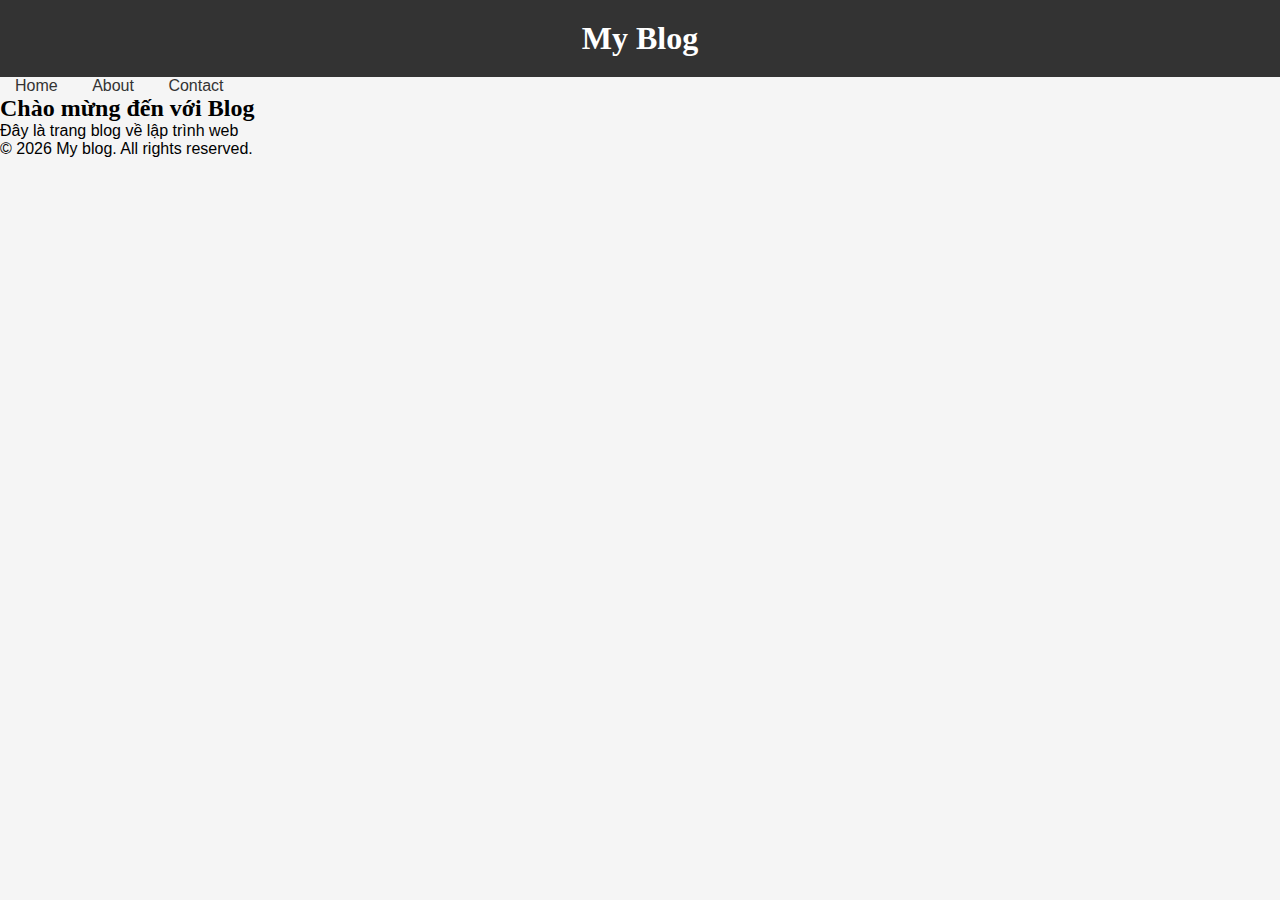
<file: Phieu_hoc_tap_CSS_BTH2/Lab_1.html>
<!DOCTYPE html>
<html lang="en">
<head>
    <meta charset="UTF-8">
    <meta name="viewport" content="width=device-width, initial-scale=1.0">
    <title>Lab CSS Cơ Bản</title>
    <link rel="stylesheet" href="data/lab_1.css">
</head>
<body>
    <header id="main-header">
        <h1>My Blog</h1>
    </header>

    <nav>
        <a href="#" class="nav-link">Home</a>
        <a href="#" class="nav-link">About</a>
        <a href="#" class="nav-link">Contact</a>
    </nav>

    <main>
        <section class="intro">
            <h2>Chào mừng đến với Blog</h2>
            <p>Đây là trang blog về lập trình web</p>
        </section>
    </main>

    <footer>
        <p>&copy; 2026 My blog. All rights reserved.</p>
    </footer>
</body>
</html>
</file>
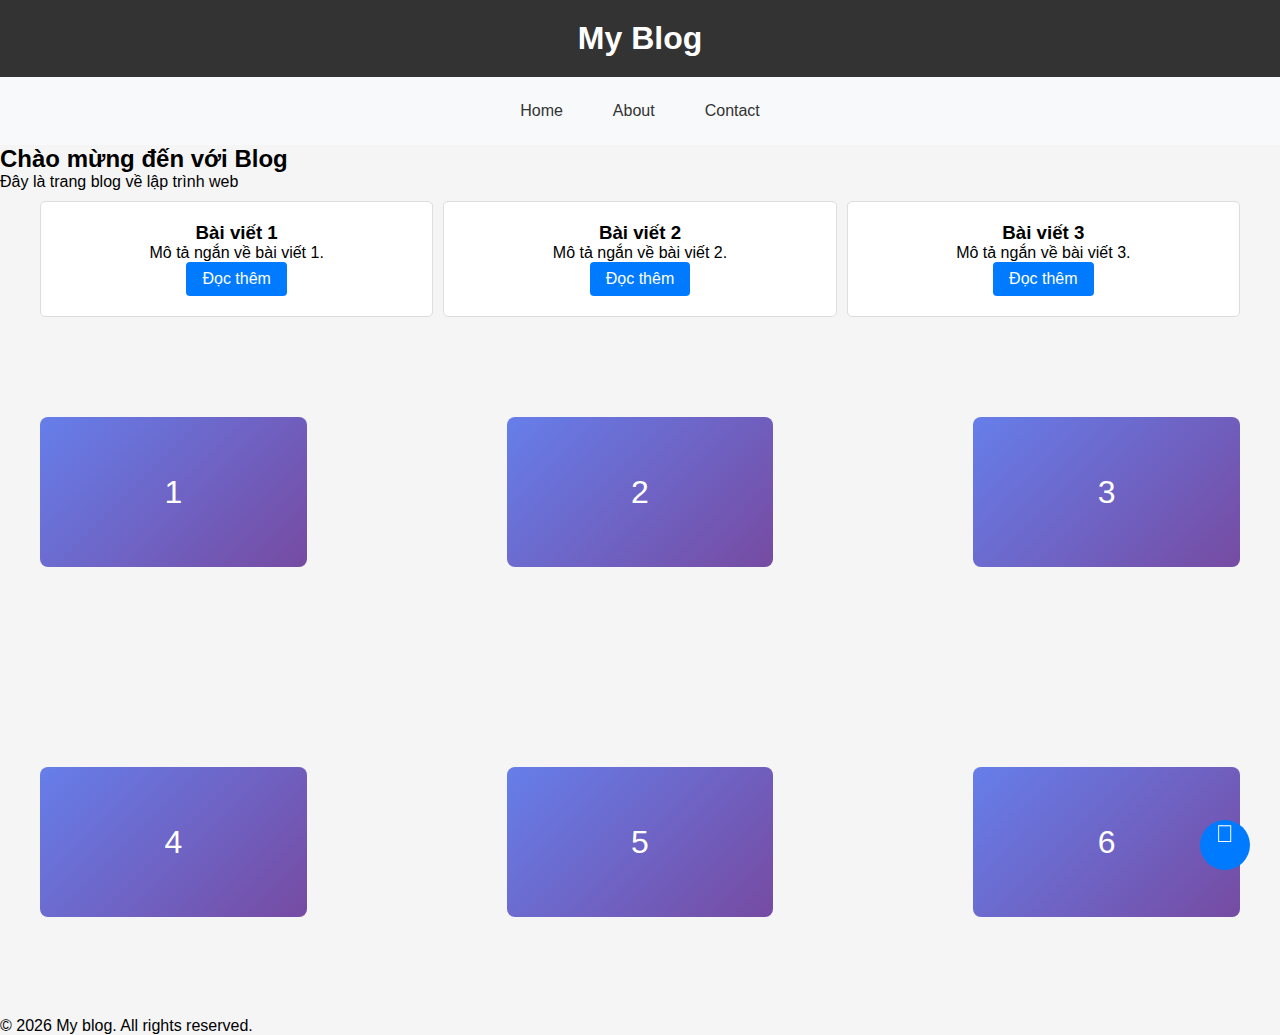
<file: Phieu_hoc_tap_CSS_BTH2/Lab_2.html>
<!DOCTYPE html>
<html lang="en">
<head>
    <meta charset="UTF-8">
    <meta name="viewport" content="width=device-width, initial-scale=1.0">
    <title>Lab CSS Cơ Bản</title>
    <link rel="stylesheet" href="data/lab_2.css">
</head>
<body>
    <header id="main-header" class="sticky_header">
        <h1>My Blog</h1>
    </header>

    <a href="#" class="scroll-top"><i class="fa-thin fa-arrow-up"></i></a>

    <nav>
        <a href="#" class="nav-link">Home</a>
        <a href="#" class="nav-link">About</a>
        <a href="#" class="nav-link">Contact</a>
    </nav>

    <main>
        <section class="intro">
            <h2>Chào mừng đến với Blog</h2>
            <p>Đây là trang blog về lập trình web</p>
        </section>
        <section class="posts">
            <article class="card">
                <h3>Bài viết 1</h3>
                <p>Mô tả ngắn về bài viết 1.</p>
                <a href="#" class="btn">Đọc thêm</a>
            </article>

             <article class="card">
                <h3>Bài viết 2</h3>
                <p>Mô tả ngắn về bài viết 2.</p>
                <a href="#" class="btn">Đọc thêm</a>
            </article>

             <article class="card">
                <h3>Bài viết 3</h3>
                <p>Mô tả ngắn về bài viết 3.</p>
                <a href="#" class="btn">Đọc thêm</a>
            </article>
        </section>
        <section class="gallery">
            <div class="item">1</div>
            <div class="item">2</div>
            <div class="item">3</div>
            <div class="item">4</div>
            <div class="item">5</div>
            <div class="item">6</div>
        </section>
    </main>

    <footer>
        <p>&copy; 2026 My blog. All rights reserved.</p>
    </footer>
</body>
</html>
</file>
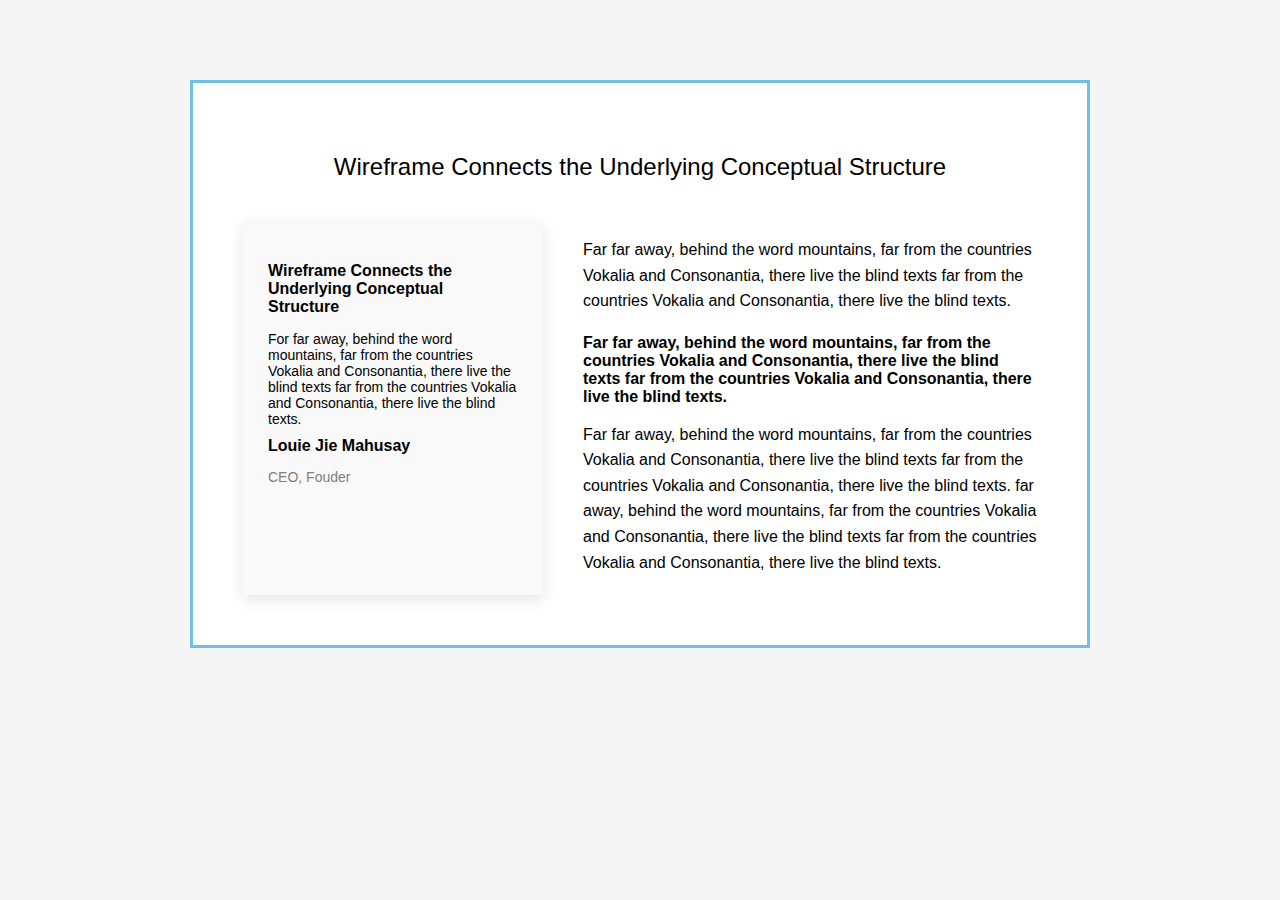
<file: Practice_2/Ex3.html>
<!DOCTYPE html>
<html lang="en">
<head>
    <meta charset="UTF-8">
    <meta name="viewport" content="width=device-width, initial-scale=1.0">
    <title>Practice_2_Ex3</title>
    <link rel="stylesheet" href="data_2/style_Ex3.css">
</head>
<body>
    <div class="container">
        <h2>Wireframe Connects the Underlying <span>Conceptual Structure</span></h2>
        <div class="in-container">
            <div class="left">
                <h3>Wireframe Connects the Underlying Conceptual Structure</h3>
                <p>
                    For far away, behind the word mountains, far from the countries Vokalia and Consonantia, there live the blind texts far from the  countries Vokalia and Consonantia, there live the blind texts.
                </p>
                <strong>Louie Jie Mahusay</strong>
                <p class="end">CEO, Fouder</p>
            </div>
            <div class="right">
                <p>Far far away, behind the word mountains, far from the countries Vokalia
and Consonantia, there live the blind texts far from the countries
Vokalia and Consonantia, there live the blind texts.
                </p>
                <strong>Far far away, behind the word mountains, far from the countries Vokalia
and Consonantia, there live the blind texts far from the countries Vokalia
and Consonantia, there live the blind texts.</strong>
                <p>Far far away, behind the word mountains, far from the countries Vokalia
and Consonantia, there live the blind texts far from the countries
Vokalia and Consonantia, there live the blind texts. far away, behind
the word mountains, far from the countries Vokalia and Consonantia,
there live the blind texts far from the countries Vokalia and
Consonantia, there live the blind texts.</p>
            </div>
        </div>
    </div>
</body>
</html>
</file>
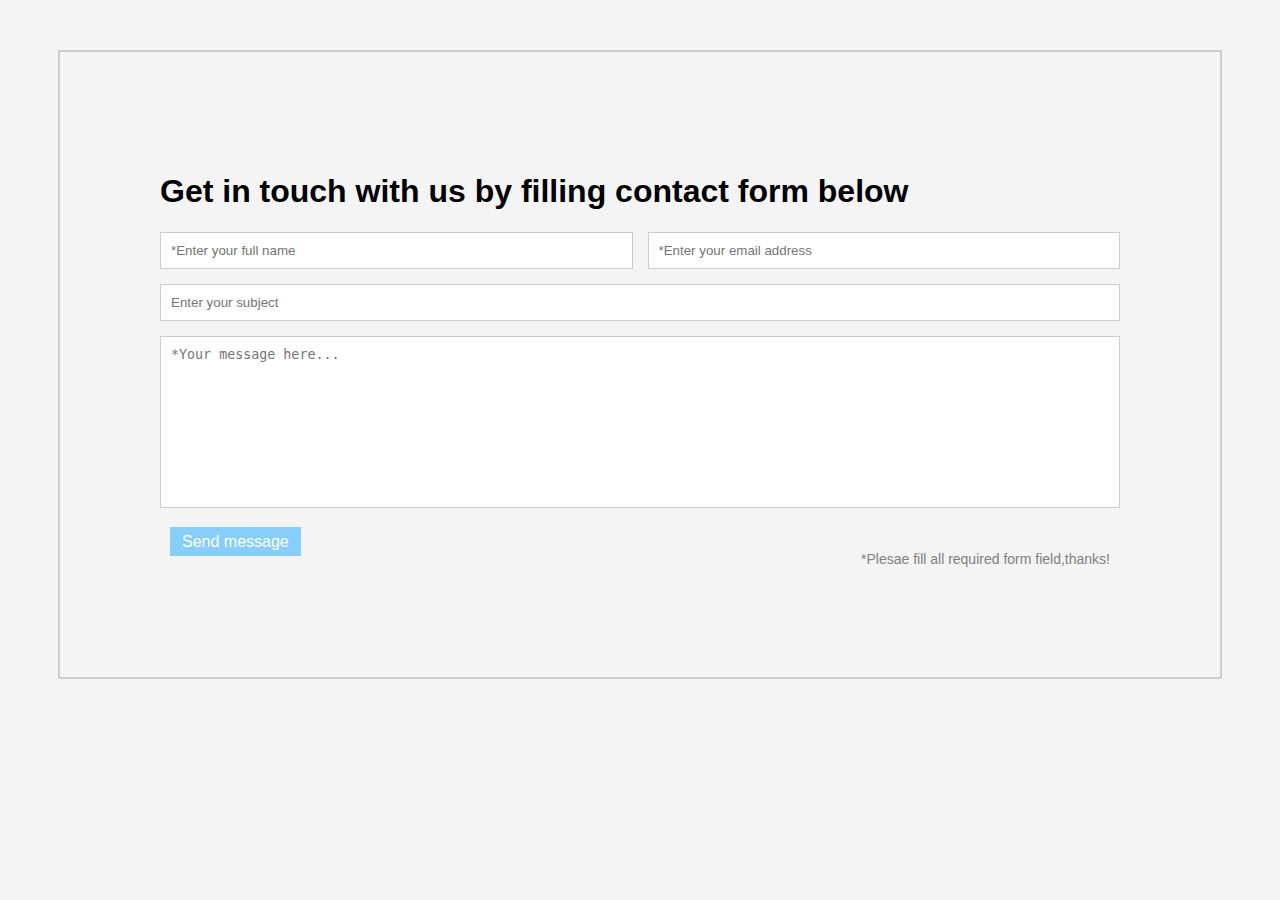
<file: Practice_2/flexbox.html>
<!DOCTYPE html>
<html lang="en">
<head>
    <meta charset="UTF-8">
    <meta name="viewport" content="width=device-width, initial-scale=1.0">
    <title>Practice_2_Ex1</title>
    <link rel="stylesheet" href="data_2/style_Ex1.css">
</head>
<body>
    <div class="container">
        <div class="in-container">
            <h1>Get in touch with us by filling contact form below</h1>
        </div>
        <form>
            <div class="row">
                <input type="text" placeholder="*Enter your full name">
                <input type="text" placeholder="*Enter your email address">
            </div>
            <div class="row">
                <input type="text" placeholder="Enter your subject">
            </div>
            <div class="row">
                <textarea placeholder="*Your message here..."></textarea>
            </div>
        </form>
        <div class="footer">
            <botton class="send">Send message</botton>
            <span class="note">*Plesae fill all required form field,thanks!</span>
        </div>
    </div>
    
</body>
</html>
</file>
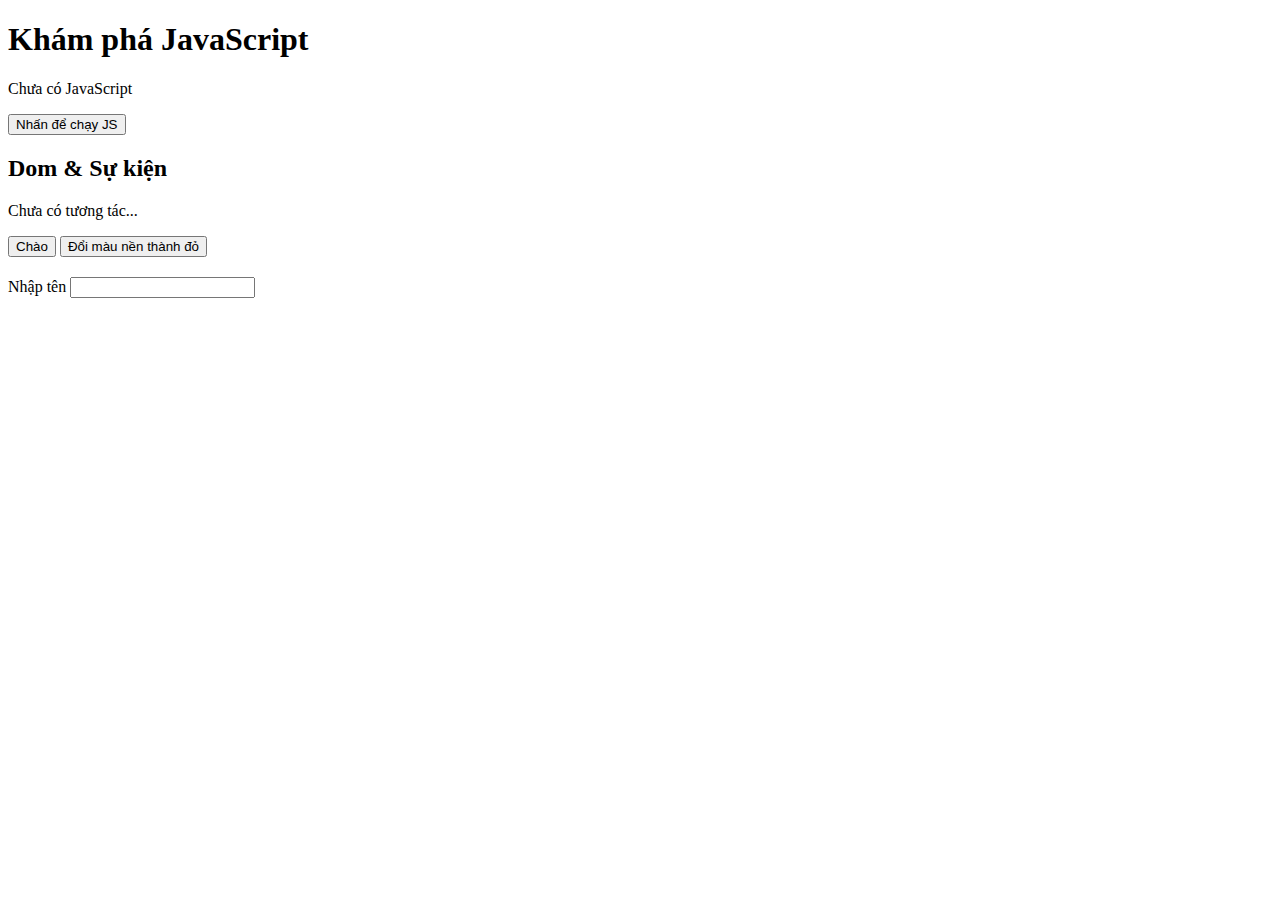
<file: Practice_3/lab_js_basic.html>
<!DOCTYPE html>
<html lang="vi">
<head>
    <meta charset="UTF-8">
    <meta name="viewport" content="width=device-width, initial-scale=1.0">
    <title>Lab JS Cơ bản</title>
</head>
<body>
    <h1>Khám phá JavaScript</h1>
    <p id="welcome">Chưa có JavaScript</p>
    <button id="runBtn">Nhấn để chạy JS</button>
    <section>
        <h2>Dom & Sự kiện</h2>
        <p id="status">Chưa có tương tác...</p>
        <button id="btnHello">Chào</button>
        <button id="btnRed">Đổi màu nền thành đỏ</button>
        <div style="margin-top: 20px;">
            <label>Nhập tên</label>
            <input type="text" id="nameInput">
            <p id="greeting"></p>
        </div>
    </section>
    <!-- <script src="main.js"></script> -->
     <script src="dom.js"></script>

</body>
</html>
</file>
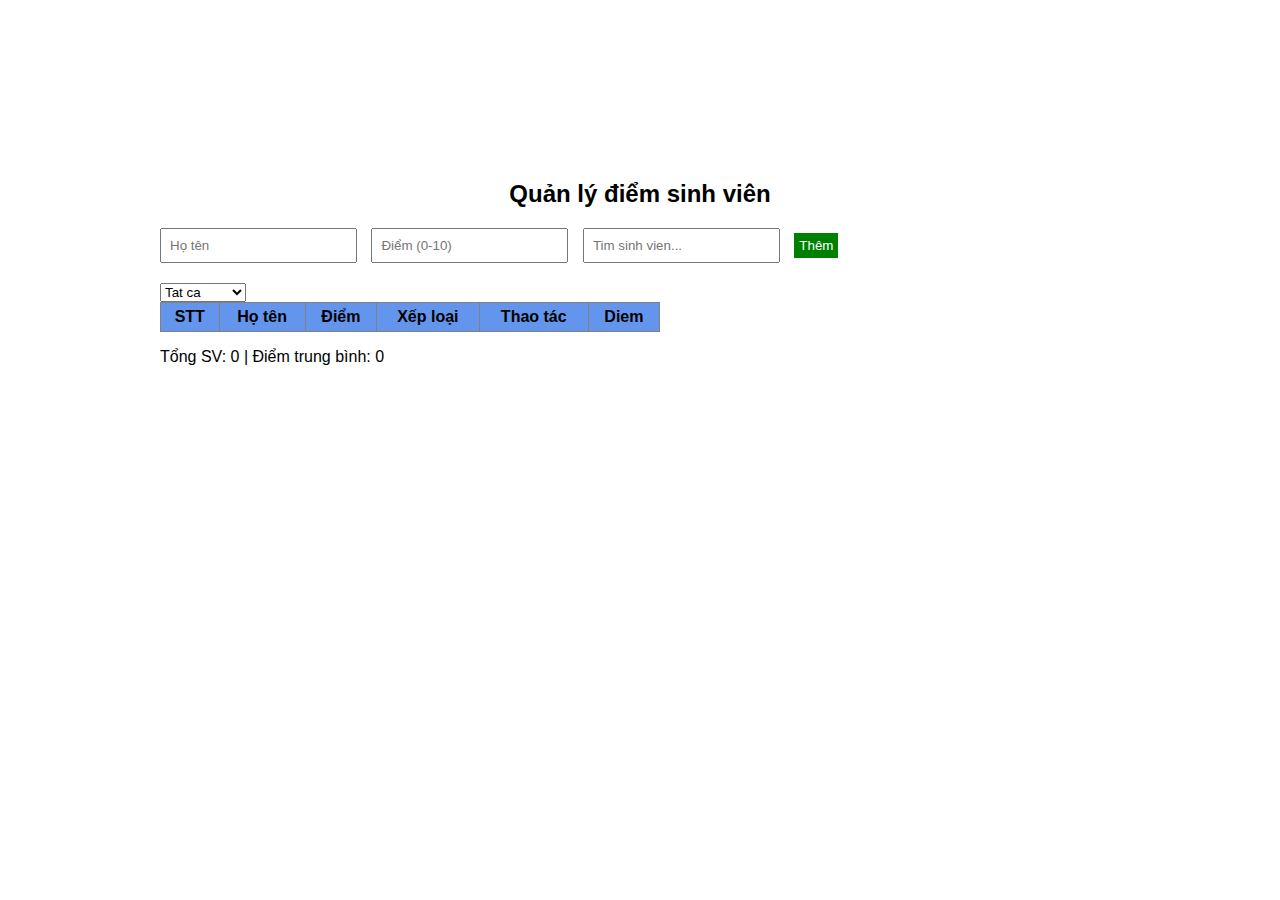
<file: Practice_4/Ex1.html>
<!DOCTYPE html>
<html lang="en">
<head>
    <meta charset="UTF-8">
    <meta name="viewport" content="width=device-width, initial-scale=1.0">
    <title>Ex1_Practice_4</title>
    <link rel="stylesheet" href="data/Ex1.css">
</head>
<body>
    <h2>Quản lý điểm sinh viên</h2>
    <div class="form">
        <input type="text" id="name" placeholder="Họ tên">
        <input type="number" id="score" placeholder="Điểm (0-10)" step="0.1">
        <input type="text" id="searchInput" placeholder="Tim sinh vien...">
        <button id="addBtn">Thêm</button>
    </div>
    <select id="filterRank">
        <option value="all">Tat ca</option>
        <option value="Gioi">Gioi</option>
        <option value="Kha">Kha</option>
        <option value="Trung binh">Trung binh</option>
        <option value="Yeu">Yeu</option>
    </select>
    <table border="1">
        <thead>
            <tr>
                <th>STT</th>
                <th>Họ tên</th>
                <th>Điểm</th>
                <th>Xếp loại</th>
                <th>Thao tác</th>
                <th id="scoreHeader">Diem</th>
            </tr>
        </thead>
        <tbody id="tableBody">
        </tbody>
    </table>
    <p id="stats">Tổng SV: 0 | Điểm trung bình: 0</p>
    <script src="data/Ex1.js"></script>
</body>
</html>
</file>
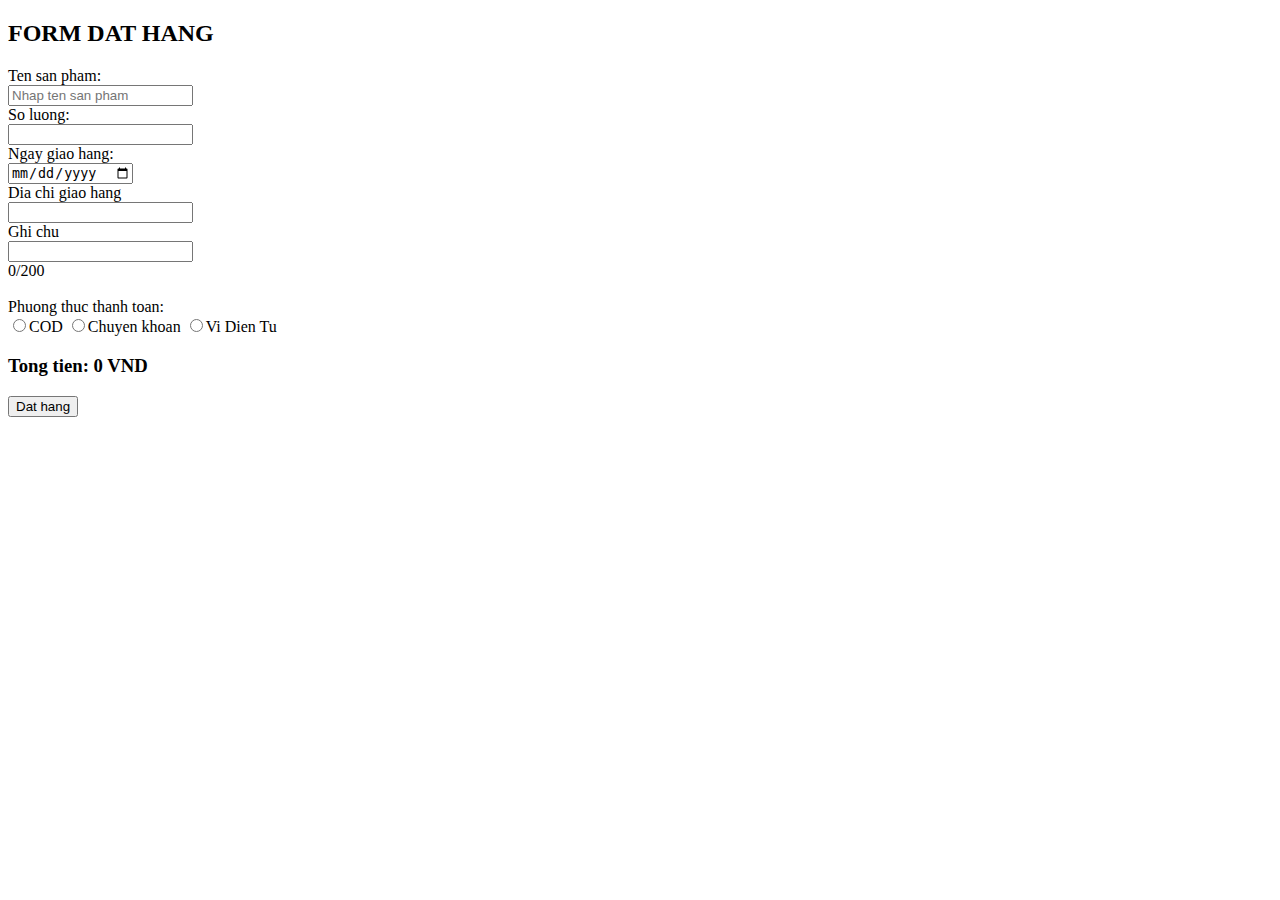
<file: Practice_4/Ex2.2.html>
<!DOCTYPE html>
<html lang="en">
<head>
    <meta charset="UTF-8">
    <meta name="viewport" content="width=device-width, initial-scale=1.0">
    <title>Ex2.2_Practice_4</title>
</head>
<body>
    <h2>FORM DAT HANG</h2>
    <form id="order-form">
        <label>Ten san pham:</label><br>
        <input type="text" id="product" placeholder="Nhap ten san pham">
        <span class="error" id="productError"></span>
        <br>
        <label>So luong:</label><br>
        <input type="number" id="quantity">
        <span class="error" id="quantityError"></span>
        <br>
        <label>Ngay giao hang:</label><br>
        <input type="date" id="date">
        <span class="error" id="dateError"></span>
        <br>
        <label for="">Dia chi giao hang</label><br>
        <input type="text" id="address">
        <span class="error" id="addressError"></span>
        <br>
        <label>Ghi chu</label><br>
        <input type="text" id="note">
        <div id="charCount">0/200</div>
        <span class="error" id="noteError"></span>
        <br>
        <label>Phuong thuc thanh toan:</label><br>
        <input type="radio" name="payment" id="cod">COD
        <input type="radio" name="payment" id="bank">Chuyen khoan
        <input type="radio" name="payment" id="Vidientu">Vi Dien Tu
        <span class="error" id="paymentError"></span>

        <h3>Tong tien: <span id="total">0</span> VND</h3>

        <button type="submit">Dat hang</button>
    </form>
    <div id="confirmBox"></div>
    <script src="data/Ex2.js"></script>
</body>
</html>
</file>
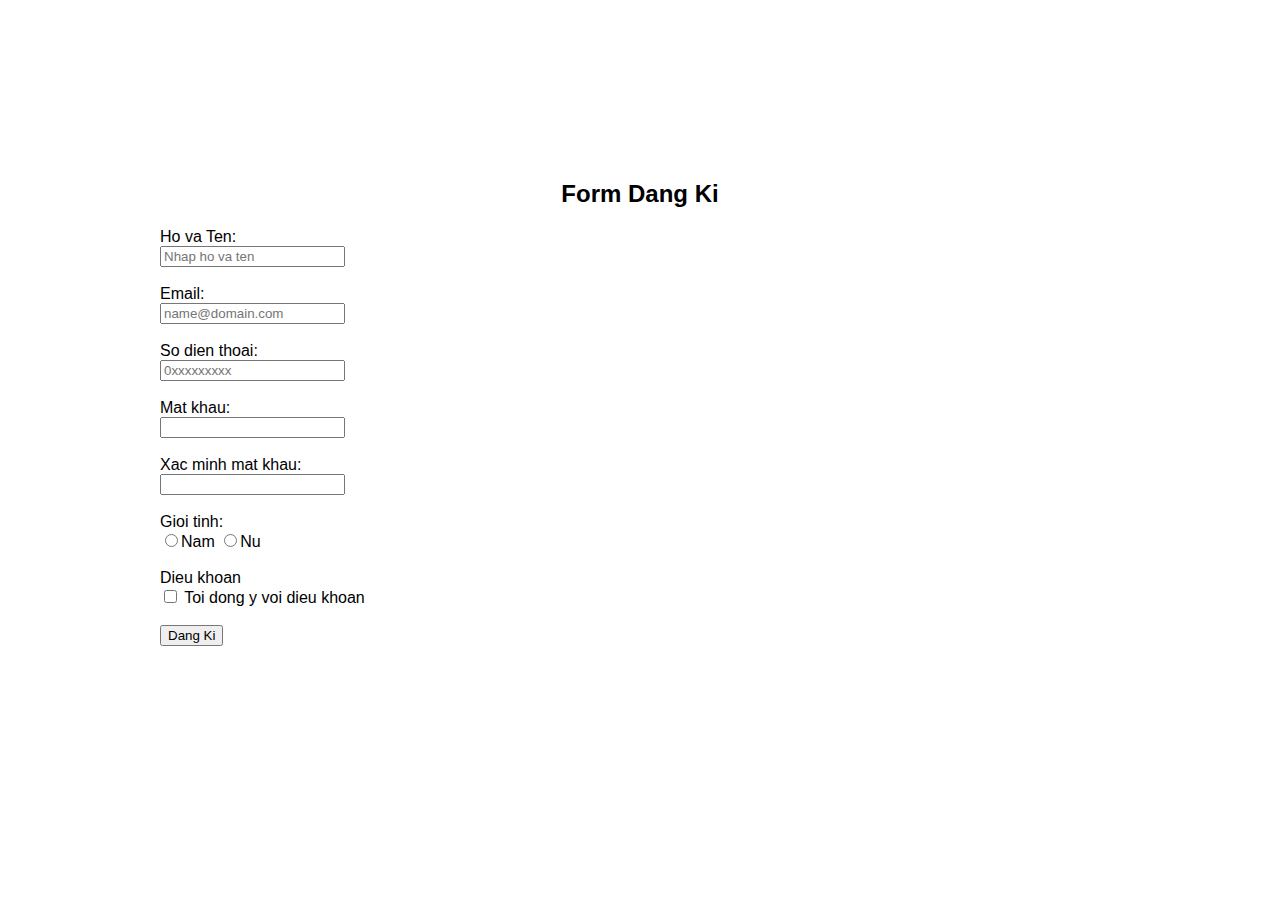
<file: Practice_4/Ex2.html>
<!DOCTYPE html>
<html lang="en">
<head>
    <meta charset="UTF-8">
    <meta name="viewport" content="width=device-width, initial-scale=1.0">
    <title>Ex2_Practice_4</title>
    <link rel="stylesheet" href="data/Ex2.css">
</head>
<body>
    <h2>Form Dang Ki</h2>
    <form id="form">
        <label>Ho va Ten:</label><br>
        <input type="text" id="fullname" placeholder="Nhap ho va ten">
        <div class="Error" id="fullnameError"></div>
        <br>
        <label>Email:</label><br>
        <input type="email" id="email" placeholder="name@domain.com">
        <div class="Error" id="emailError"></div>
        <br>
        <label>So dien thoai:</label><br>
        <input type="number" id="phone" placeholder="0xxxxxxxxx">
        <div class="Error" id="phoneError"></div>
        <br>
        <label>Mat khau:</label><br>
        <input type="password" id="password">
        <div class="Error" id="passwordError"></div>
        <br>
        <label>Xac minh mat khau:</label><br>
        <input type="password" id="comfirmPasword">
        <div class="Error" id="comfirmPaswordError"></div>
        <br>
        <label>Gioi tinh:</label><br>
        <input type="radio" name="gender" value="nam">Nam
        <input type="radio" name="gender" value="nu">Nu
        <div class="Error" id="genderError"></div>
        <br>
        <label>Dieu khoan</label><br>
        <input type="checkbox" id="terms">
        <label>Toi dong y voi dieu khoan</label>
        <div class="Error" id="termsError"></div>
        <br>
        <button type="submit">Dang Ki</button>
    </form>
    <div id="success" class="success"></div>
    <script src="data/Ex2.js"></script>
</body>
</html>
</file>
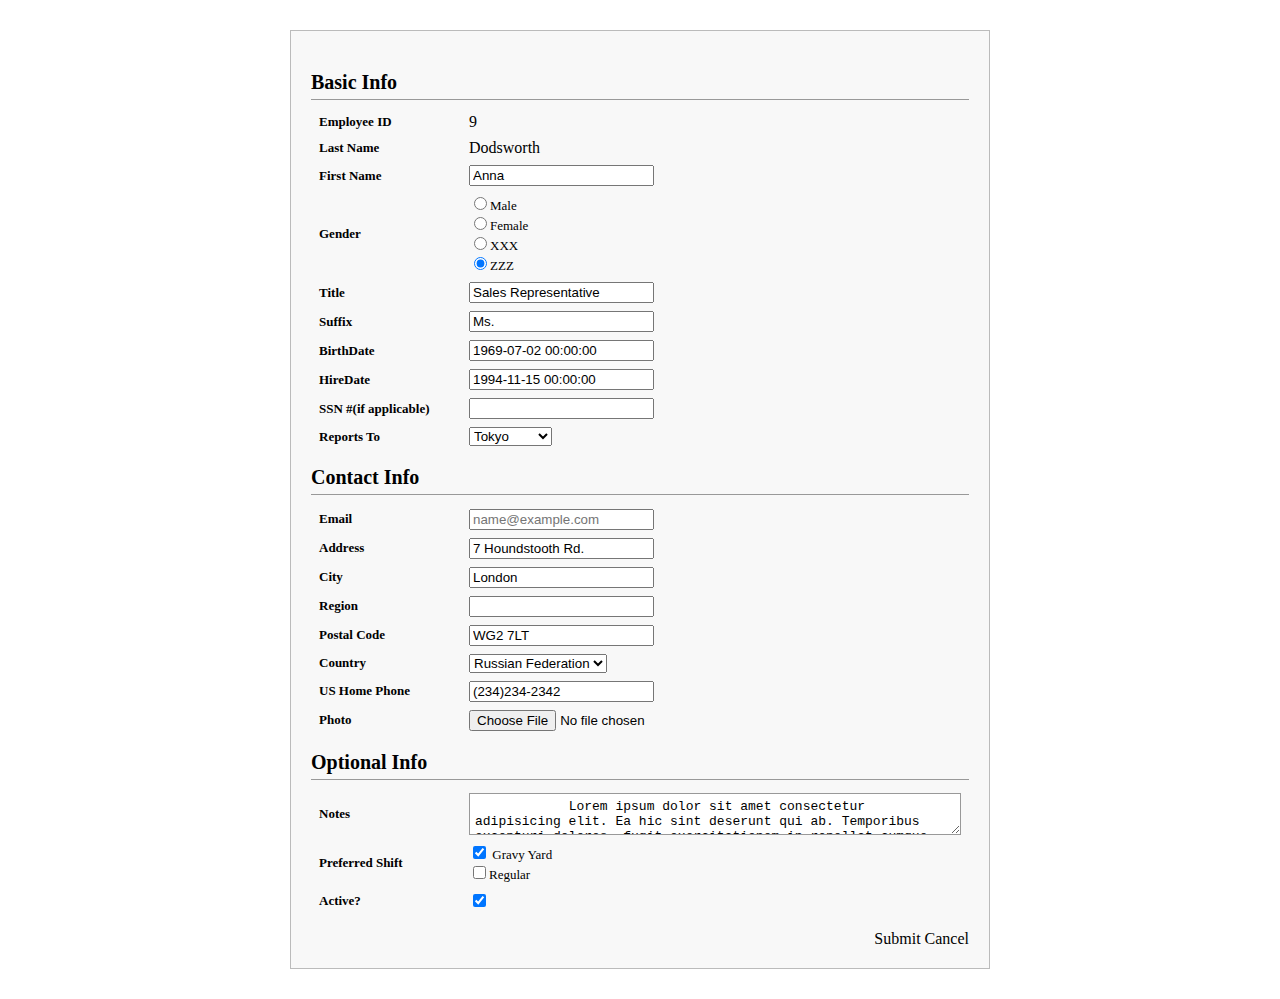
<file: Pratice_1/form.html>
<!doctype html>
<html lang="vi">
  <head>
    <meta charset="UTF-8" />
    <meta name="viewport" content="width=device-width, initial-scale=1.0" />
    <title>Pratice_1_ex4</title>
    <link rel="stylesheet" href="data/style.css" />
  </head>
  <body>
    <div class="container">
      <form class="Employee-form">
        <h1>Basic Info</h1>

        <div class="row">
          <label>Employee ID</label>
          <span>9</span>
        </div>
        <div class="row">
          <label>Last Name</label>
          <span>Dodsworth</span>
        </div>
        <div class="row">
          <label>First Name</label>
          <input type="text" value="Anna" />
        </div>
        <div class="row">
          <label>Gender</label>
          <div class="radio-group">
            <label><input type="radio" name="gender" />Male</label><br />
            <label><input type="radio" name="gender" />Female</label><br />
            <label><input type="radio" name="gender" />XXX</label><br />
            <label><input type="radio" name="gender" checked />ZZZ</label>
          </div>
        </div>
        <div class="row">
          <label>Title</label>
          <input type="text" value="Sales Representative" />
        </div>
        <div class="row">
          <label>Suffix</label>
          <input type="text" value="Ms." />
        </div>
        <div class="row">
          <label>BirthDate</label>
          <input type="text" value="1969-07-02 00:00:00" />
        </div>
        <div class="row">
          <label>HireDate</label>
          <input type="text" value="1994-11-15 00:00:00" />
        </div>
        <div class="row">
          <label>SSN #(if applicable)</label>
          <input type="text" />
        </div>
        <div class="row">
          <label>Reports To</label>
          <select>
            <option>Tokyo</option>
            <option>Buchanan</option>
            <option>Fuller</option>
          </select>
        </div>

        <h1>Contact Info</h1>

        <div class="row">
          <label>Email</label>
          <input type="text" placeholder="name@example.com" />
        </div>
        <div class="row">
          <label>Address</label>
          <input type="text" value="7 Houndstooth Rd." />
        </div>
        <div class="row">
          <label>City</label>
          <input type="text" value="London" />
        </div>
        <div class="row">
          <label>Region</label>
          <input type="text" />
        </div>
        <div class="row">
          <label>Postal Code</label>
          <input type="text" value="WG2 7LT" />
        </div>
        <div class="row">
          <label>Country</label>
          <select>
            <option>Russian Federation</option>
            <option>USA</option>
          </select>
        </div>
        <div class="row">
          <label>US Home Phone</label>
          <input type="text" value="(234)234-2342" />
        </div>
        <div class="row">
          <label>Photo</label>
          <input type="file" value="EmpID9.bmp" />
        </div>

        <h1>Optional Info</h1>

        <div class="row">
          <label>Notes</label>
          <textarea row="5">
            Lorem ipsum dolor sit amet consectetur adipisicing elit. Ea hic sint deserunt qui ab. Temporibus excepturi dolores, fugit exercitationem in repellat cumque blanditiis ad illum vero laboriosam laborum, eos quibusdam!
          </textarea>
        </div>
        <div class="row">
          <label>Preferred Shift</label>
          <div class="checkbox-group">
            <label><input type="checkbox" value="Gravy Yard" checked> Gravy Yard</label><br>
            <label><input type="checkbox" value="Regular">Regular</label>
          </div>
        </div>
        <div class="row">
          <label>Active?</label>
          <input type="checkbox" checked/>
        </div>
        <div class="bottons">
          <botton type="submit">Submit</botton>
          <botton type="cancel">Cancel</botton>
        </div>
      </form>
    </div>
  </body>
</html>
</file>
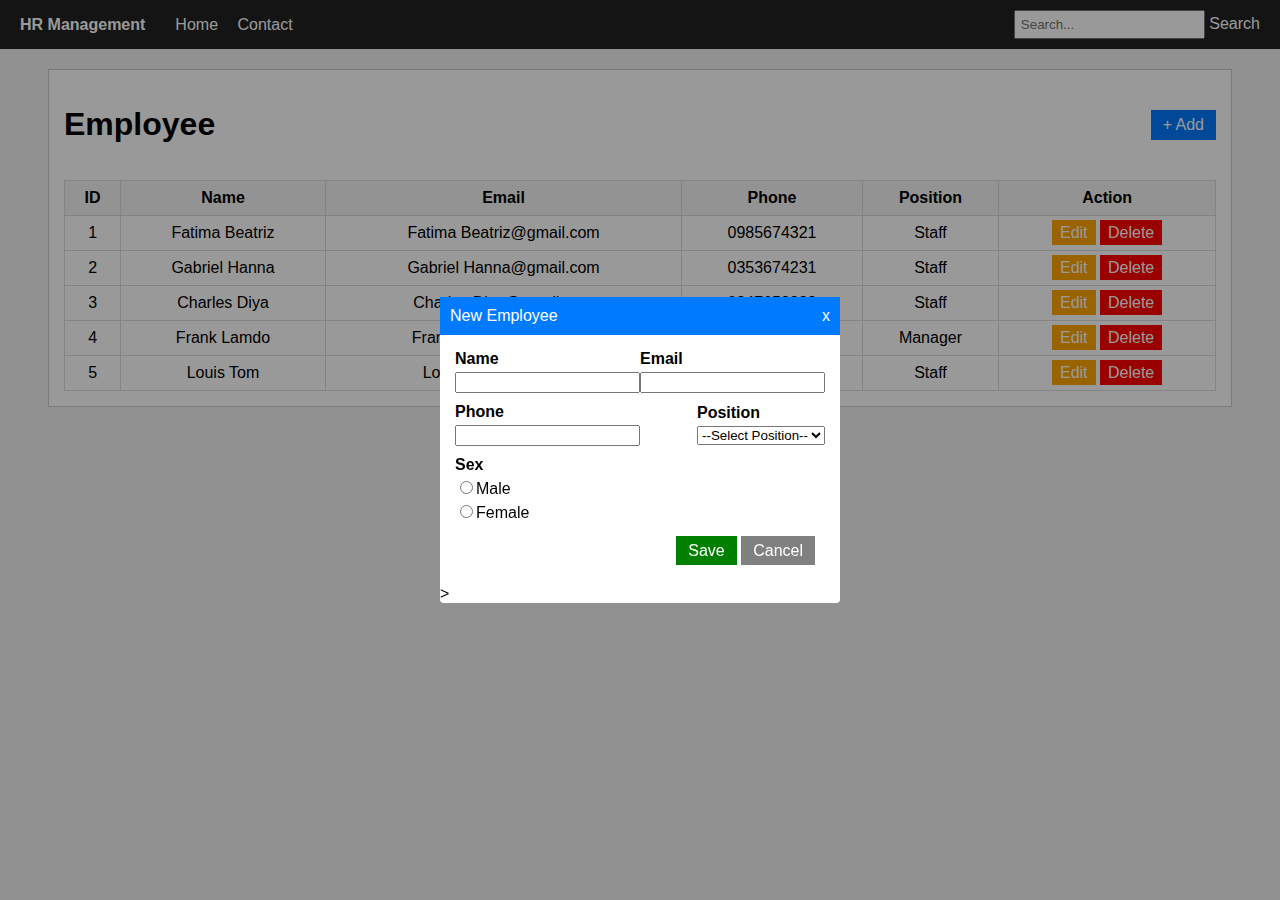
<file: Pratice_1/Management.html>
<!DOCTYPE html>
<html lang="en">
<head>
    <meta charset="UTF-8">
    <meta name="viewport" content="width=device-width, initial-scale=1.0">
    <title>Practice_1_Ex5</title>
    <link rel="stylesheet" href="data/style_Ex5.css">
</head>
<body>
    <div class="navbar">
        <div class="logo">HR Management</div>
        <div class="menu">
            <a href="#">Home</a>
            <a href="#">Contact</a>
        </div>
        <div class="search">
            <input type="text" placeholder="Search...">
            <botton>Search</botton>
        </div>
    </div>
    <div class="container">
        <div class="in-container">
            <h1>Employee</h1>
            <botton class="add">+ Add</botton>
        </div>
        <table border="1">
            <thead>
                <tr>
                    <th>ID</th>
                    <th>Name</th>
                    <th>Email</th>
                    <th>Phone</th>
                    <th>Position</th>
                    <th>Action</th>
                </tr>
            </thead>
            <tbody>
                <tr>
                    <td>1</td>
                    <td>Fatima Beatriz</td>
                    <td>Fatima Beatriz@gmail.com</td>
                    <td>0985674321</td>
                    <td>Staff</td>
                    <td>
                        <div class="bottons">
                            <botton class="edit">Edit</botton>
                            <botton class="delete">Delete</botton>
                        </div>
                    </td> 
                </tr>
                <tr>
                    <td>2</td>
                    <td>Gabriel Hanna</td>
                    <td>Gabriel Hanna@gmail.com</td>
                    <td>0353674231</td>
                    <td>Staff</td>
                    <td>
                        <div class="bottons">
                            <botton class="edit">Edit</botton>
                            <botton class="delete">Delete</botton>
                        </div>
                    </td> 
                </tr>
                <tr>
                    <td>3</td>
                    <td>Charles Diya</td>
                    <td>Charles Diya@gmail.com</td>
                    <td>0347658833</td>
                    <td>Staff</td>
                    <td>
                        <div class="bottons">
                            <botton class="edit">Edit</botton>
                            <botton class="delete">Delete</botton>
                        </div>
                    </td> 
                </tr>
                <tr>
                    <td>4</td>
                    <td>Frank Lamdo</td>
                    <td>Frank Lamdo@gmail.com</td>
                    <td>0975444768</td>
                    <td>Manager</td>
                    <td>
                        <div class="bottons">
                            <botton class="edit">Edit</botton>
                            <botton class="delete">Delete</botton>
                        </div>
                    </td> 
                </tr>
                <tr>
                    <td>5</td>
                    <td>Louis Tom</td>
                    <td>Louis Tom@gmail.com</td>
                    <td>0789568223</td>
                    <td>Staff</td>
                    <td>
                        <div class="bottons">
                            <botton class="edit">Edit</botton>
                            <botton class="delete">Delete</botton>
                        </div>
                    </td> 
                </tr>
            </tbody>
        </table>
    </div>
    <div class="modal">
        <div class="modal-form">
            <div class="m-header">
                <span>New Employee</span>
                <span class="close">x</span>
            </div>
            <form>
              <div class="m-body">
                <div class="Name_Email">
                    <div class="row">
                        <label>Name</label>
                        <input type="text">
                    </div>
               
                    <div class="row">
                        <label>Email</label>
                        <input type="text">
                    </div>
                </div>
                <div class="Phone_Position">
                    <div class="row">
                        <label>Phone</label>
                        <input type="text">
                    </div>
                    <div class="row">
                        <label>Position</label>
                        <select>
                            <option>--Select Position--</option>
                            <option>Staff</option>
                            <option>Manager</option>
                            <option>CEO</option>
                        </select>
                    </div>
                </div>
                <div class="row">
                        <label>Sex</label>
                        <div class="radio-group">
                            <label><input type="radio" name="male">Male</label>
                            <label><input type="radio" name="female">Female</label>
                        </div>
                    </div>
                <div class="footer">
                    <botton class="save">Save</botton>
                    <botton class="cancel">Cancel</botton>
                </div> 
              </div>> 
            </form>
            
        </div>
    </div>
</body>
</html>
</file>
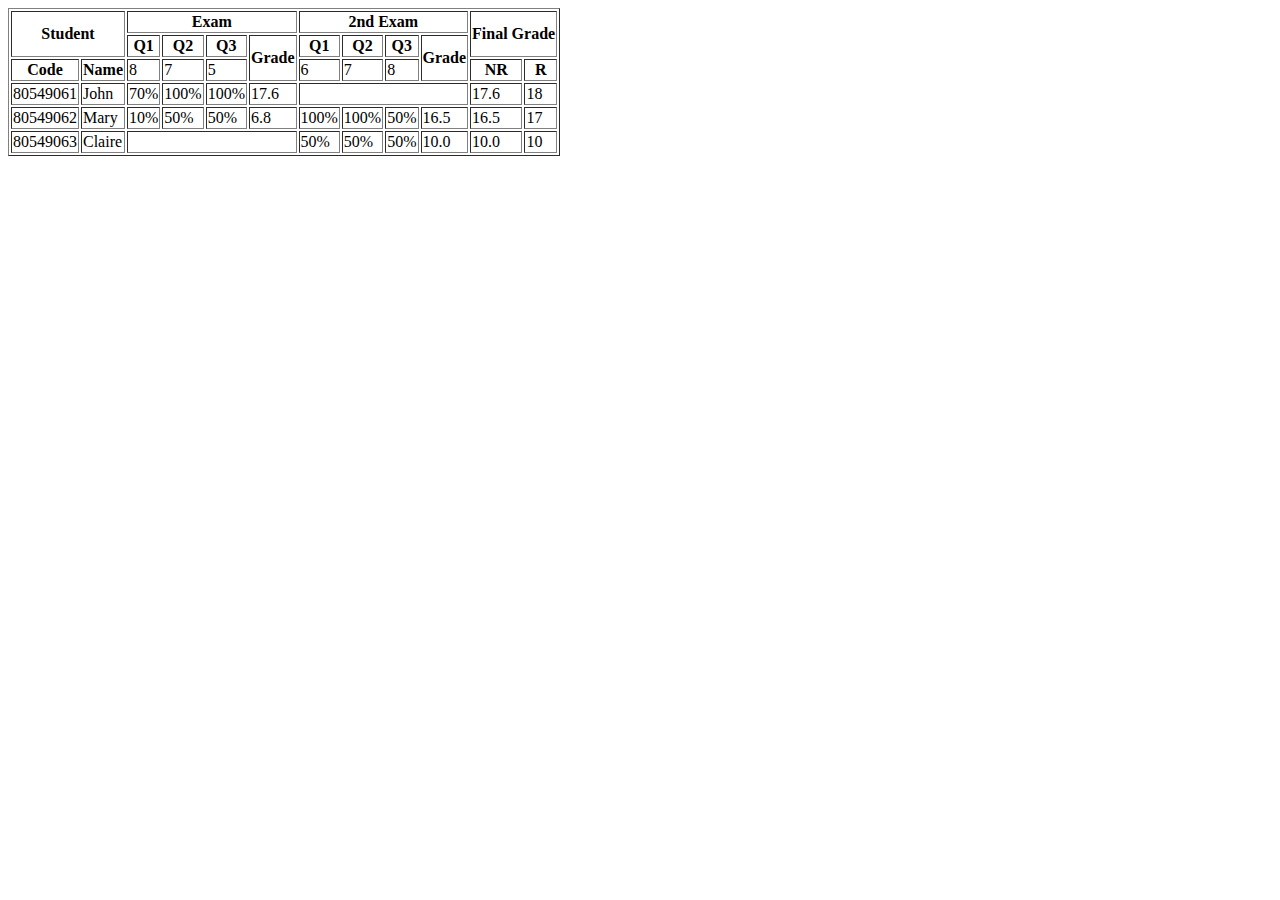
<file: Pratice_1/table.html>
<!DOCTYPE html>
<html lang="vi">
<head>
    <meta charset="UTF-8">
    <meta name="viewport" content="width=device-width, initial-scale=1.0">
    <title>Pratice_1_ex3</title>
</head>
<body>
    <table border="1">
        <thead>
            <tr>
                <th colspan="2" rowspan="2">Student</th>
                <th colspan="4">Exam</th>
                <th colspan="4">2nd Exam</th>
                <th colspan="2" rowspan="2">Final Grade</th>
            </tr>
            <tr>
                <th>Q1</th>
                <th>Q2</th>
                <th>Q3</th>
                <th rowspan="2">Grade</th>
                <th>Q1</th>
                <th>Q2</th>
                <th>Q3</th>
                <th rowspan="2">Grade</th>
            </tr>
            <tr>
                <th>Code</th>
                <th>Name</th>
                <td>8</td>
                <td>7</td>
                <td>5</td>
                <td>6</td>
                <td>7</td>
                <td>8</td>
                <th>NR</th>
                <th>R</th>
            </tr>
        </thead>
        <tbody>
            <tr>
                <td>80549061</td>
                <td>John</td>
                <td>70%</td>
                <td>100%</td>
                <td>100%</td>
                <td>17.6</td>
                <td colspan="4"></td>
                <td>17.6</td>
                <td>18</td>
            </tr>
            <tr>
                <td>80549062</td>
                <td>Mary</td>
                <td>10%</td>
                <td>50%</td>
                <td>50%</td>
                <td>6.8</td>
                <td>100%</td>
                <td>100%</td>
                <td>50%</td>
                <td>16.5</td>
                <td>16.5</td>
                <td>17</td>
            </tr>
            <tr>
                <td>80549063</td>
                <td>Claire</td>
                <td colspan="4"></td>
                <td>50%</td>
                <td>50%</td>
                <td>50%</td>
                <td>10.0</td>
                <td>10.0</td>
                <td>10</td>
            </tr>
        </tbody>
    </table>
    
</body>
</html>
</file>
<file: Phieu_hoc_tap_CSS_BTH2/data/lab_1.css>
*{
    margin: 0px;
    padding: 0px;

}
body{
    font-family: Arial;
    background-color: #f5f5f5;
}
#main-header{
    background-color: #333;
    color: white;
    text-align: center;
    padding: 20px;
}
.nav-link{
    color: #333;
    text-decoration: none;
    padding: 10px 15px;
}
h1,h2,h3{
    font-family: 'Georgia',serif;
}
.nav a{
    display: inline-block;
    margin: 0 10px;
}
a:hover{
    color: #ff6600;
    background-color: #eee;
}
</file>
<file: Phieu_hoc_tap_CSS_BTH2/data/lab_2.css>
/* Lab_1 */
*{
    margin: 0px;
    padding: 0px;
    box-sizing: border-box;
}
body{
    font-family: Arial;
    background-color: #f5f5f5;
}
#main-header{
    background-color: #333;
    color: white;
    text-align: center;
    padding: 20px;
}
.nav-link{
    color: #333;
    text-decoration: none;
    padding: 10px 15px;
}
h1,h2,h3{
    font-family: Arial;
}
nav{
    display: flex;
    justify-content: center;
    align-items: center;
    gap: 20px;
    background: #f8f9fa;
    padding: 15px;
}
a:hover{
    color: #ff6600;
    background-color: #eee;
}
/* Lab_3 */
.posts{ 
    display: flex;
    flex-wrap: wrap;
    gap: 10px;
    justify-content: space-between;
    max-width: 1200px;
    margin: 10px auto;
}
.card{
    flex: 1 1 300px;
    text-align: center;
    border: 1px solid #ddd;
    background: white;
    padding: 20px;
    border-radius: 5px;
}
@media (max-width: 768px) {
    .posts{
        flex-direction: column;
    }
    .card{
        flex: 1 1 100%;
    }
}
.btn{
    display: inline-block;
    padding: 8px 16px;
    background: #007bff;
    color: white;
    text-decoration: none;
    border-radius: 4px;
}
.btn:hover{
    background: #0056b3;
}
.gallery{
    display: grid;
    grid-template-columns: repeat(3, 1fr);
    gap: 200px;
    max-width: 1200px;
    margin: 100px auto;
}
.item{
    background: linear-gradient(135deg, #667eea 0%, #764ba2 100%);
    color: white;
    display: flex;
    justify-content: center;
    align-items: center;
    height: 150px;
    font-size: 2rem;
    border-radius: 8px;
}
.gallery{
    grid-template-columns: repeat(auto-fit, minmax(200px, 1fr));
}
.sticky-header {
    position: sticky;
    top: 0;
    z-index: 100;
}
.scroll-top {
    position: fixed;
    bottom: 30px;
    right: 30px;
    width: 50px; 
    height: 50px;
    background: #007bff;
    color: white;
    border-radius: 50%;
    display: flex;
    justify-content: center;
    text-decoration: none;
    font-size: 24px;
}
.scroll-top:hover {
    background: #0056b3;
    transform: scale(1.1);
}
@media (max-width: 768px) {
    nav {
       flex-direction: column;
    }
}
</file>
<file: Practice_2/data_2/style_Ex3.css>
*{
    box-sizing: border-box;
}
body{
    font-family: Arial;
    background: #f5f5f5;
}
.container{
    width: 900px;
    margin: 80px auto;
    padding: 50px;
    border: 3px solid #6ec1e4;
    background: white;
}
.container h2{
    text-align: center;
    margin-bottom: 40px;
    font-weight: normal;
}
.in-container{
    display: flex;
    gap: 40px;
}
.left{
    width: 300px;
    padding: 25px;
    background: #f9f9f9;
    box-shadow: 0 5px 15px rgba(0,0,0,0.1);
}
.left h3{
    font-size: 16px;
    margin-bottom: 15px;
}
.left p{
    font-size: 14px;
    margin-bottom: 10px;
}
.end{
    font-size: 12px;
    color:gray
}
.right{
    flex:1;
}
.right p{
    margin-bottom: 20px;
    line-height: 1.6;
}
</file>
<file: Practice_2/data_2/style_Ex1.css>
body{
    font-family: Arial;
    background: #f4f4f4;
}
.container{
    margin: 50px;
    border: 2px solid #ccc;
    padding: 100px;
}

.row{
    display:flex ;
    gap: 15px;
    margin-bottom: 15px;
}
.row input,
.row textarea{
    flex: 1px;
    padding: 10px;
    border: 1px solid #ccc;
}
textarea{
    height: 150px;
    resize: none;
}
.footer{
    padding: 10px;  
}
.send{
    background:lightskyblue;
    color: white;
    border: none;
    padding: 6px 12px;
}
.note{
    display: flex;
    justify-content: right;
    font-size: 14px;
    color: gray;
}
</file>
<file: Practice_4/data/Ex1.css>
body{
    font-family: Arial;
    margin: 150px;
    /* border: 1px solid #cec7c7; */
    padding: 10px;
}
h2{
    text-align: center;
}
.form{
    margin-bottom: 20px;
}
input{
    padding: 8px;
    margin-right: 10px; 
}
button{
    cursor: pointer;
}
#addBtn{
    background-color: green;
    border: 1px;
    color: white;
    padding: 5px;
}
.btn-delete{
    background-color: red;
    border: 1px;
    color: white;
    padding: 5px;
}   
table{
    border-collapse: collapse;
    width: 500px;
}
th{
    background-color: cornflowerblue;
}
th,td{
    text-align: center;
    padding: 5px;
}
.low-score{
    background-color: yellow;
}
</file>
<file: Practice_4/data/Ex2.css>
body{
    font-family: Arial;
    margin: 150px;
    /* border: 1px solid #cec7c7; */
    padding: 10px;
}
h2{
    text-align: center;
}
.form{
    margin-bottom: 20px;
}
.Error{
    color: red;
}
.succes{
    color: green;
}
</file>
<file: Pratice_1/data/style.css>
body{
    font-style: normal;
    background: fixed;
    display: block;
    margin: 2px color #4d4b4b;
}
.container{
    width: 700px;
    margin: 30px auto;
}
.Employee-form{
    padding: 20px;
    background-color: rgb(248, 248, 248);
    border: 1px solid #bbb ;
}
h1{
    font-size: 20px;
    padding-bottom: 5px ;
    border-bottom: 1px solid #999;
    margin-top: 20px;

}
.row{
    display: flex;
    align-items: center;
    margin: 8px;
}
.row label{
    width: 150px;
    font-weight: bold;
    font-size: 13px;
}
.row textarea{
    flex: 1;
    padding: 5px;
    border: 1px solid #999;
    font-size: 13px;
}
.radio-group label{
    font-weight: normal;
}
.textarea{
    resize: vertical;
}
.checkbox-group label{
    font-weight: normal;
}
.bottons{
    text-align: right;
    margin-top: 20px;
}
botton.cancel{
    background: #f2f2f2;
}
button{
    padding: 6px 14px;
    border: 1px solid #555;
    background: #ddd;
    cursor: pointer;
}
botton:hover{
    background: #ccc;
}
</file>
<file: Pratice_1/data/style_Ex5.css>
body {
    margin: 0;
    font-family: Arial, sans-serif;
    background: #f2f2f2;
}
.navbar {
    background: #222;
    color: white;
    display: flex;
    align-items: center;
    padding: 10px 20px;
}

.logo {
    text-align: right;
    font-weight: bold;
    margin-right: 30px;
}

.menu a {
    color: white;
    margin-right: 15px;
    text-decoration: none;
}

.search {
    margin-left: auto;
}

.search input {
    padding: 5px;
}

.search button {
    padding: 5px 10px;
}
.container {
    background: white;
    width: 90%;
    margin: 20px auto;
    padding: 15px;
    border: 1px solid #ccc;
}

.in-container{
    display: flex;
    justify-content: space-between;
    align-items: center;
}

.add {
    float: right;
    background: #007bff;
    color: white;
    border: none;
    padding: 6px 12px;
    cursor: pointer;
}
table {
    width: 100%;
    border-collapse: collapse;
    margin-top: 15px;
}

th, td {
    border: 1px solid #ddd;
    padding: 8px;
    text-align: center;
}

th {
    background: #f5f5f5;
}

.edit {
    background: orange;
    border: none;
    padding: 4px 8px;
    color: white;
}

.delete {
    background: rgb(255, 0, 0);
    border: none;
    padding: 4px 8px;
    color: white;
}
.modal {
    position: fixed;
    inset: 0;
    background: rgba(0,0,0,0.4);
    display: flex;
    justify-content: center;
    align-items: center;
}

.modal-form {
    background: white;
    width: 400px;
    border-radius: 4px;
}

.m-header {
    background: #007bff;
    color: white;
    padding: 10px;
    display: flex;
    justify-content: space-between;
}

.m-body {
    padding: 15px;
}
.Name_Email{
    display: flex;
    justify-content: space-between;
    align-items: center;
}
.Phone_Position{
    display: flex;
    align-items: center;
    justify-content: space-between;
}
.row{
    margin-bottom: 10px;
}
.row label {
    display: block;
    font-weight: bold;
    margin-bottom: 4px;
}
.radio-group label{
    font-weight: normal;
}
.footer {
    text-align: right;
    padding: 10px;
}

.save {
    background: green;
    color: white;
    border: none;
    padding: 6px 12px;
}

.cancel {
    background: gray;
    color: white;
    border: none;
    padding: 6px 12px;
}
</file>
